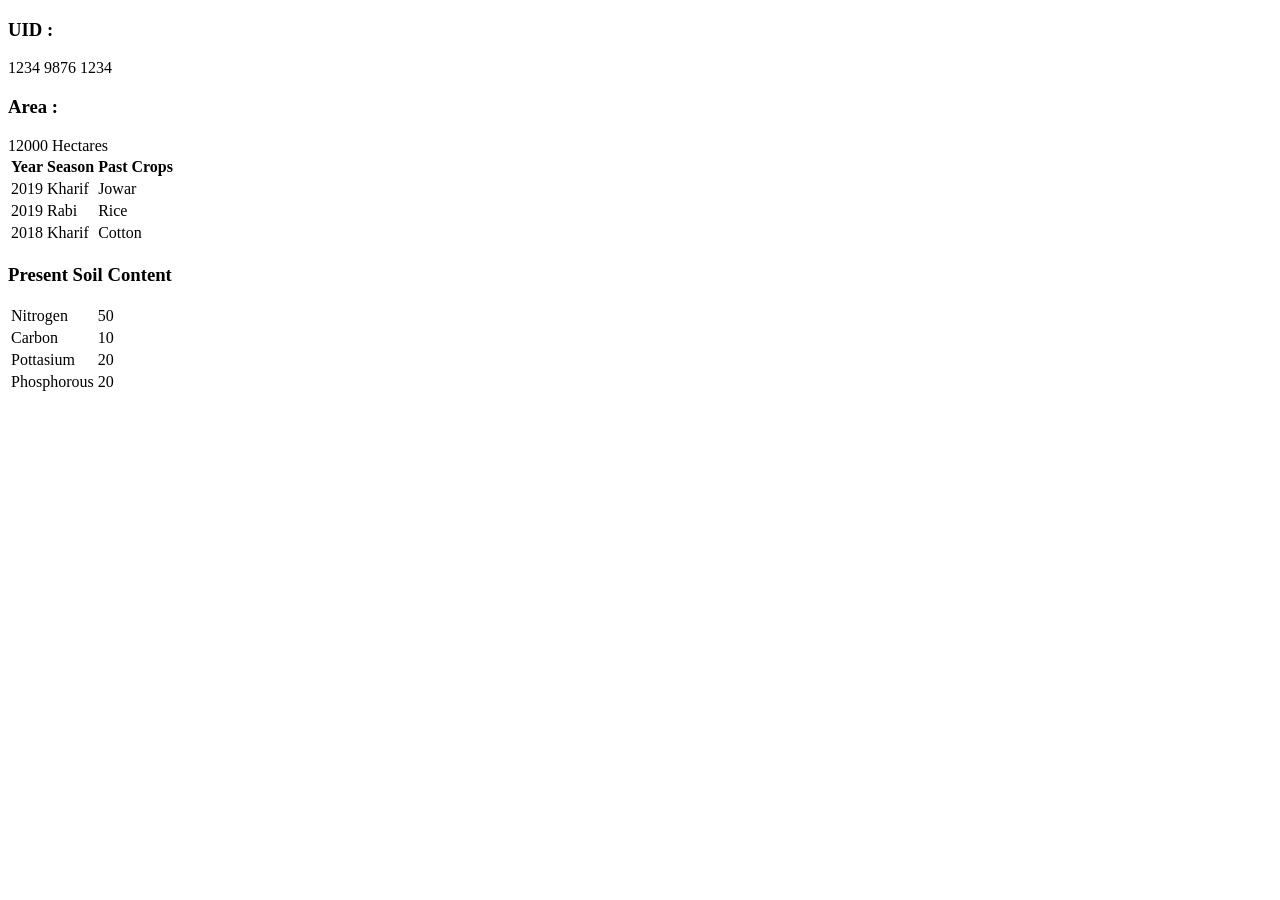
<file: templates/crop_pred.html>
<!DOCTYPE html>
<html lang="en">
<head>
    <meta charset="UTF-8">
    <meta name="viewport" content="width=device-width, initial-scale=1.0">
    <title>Document</title>
</head>
<body>
    <h3><b>UID : </b></h3>
    1234 9876 1234
    <h3><b>Area : </b></h3>
    12000 Hectares

    <table>
        <tr>
            <th>Year</th>
            <th>Season</th>
            <th>Past Crops</th>
        </tr>
        <tr>
            <td>2019</td>
            <td>Kharif</td>
            <td>Jowar</td>
        </tr>
        <tr>
            <td>2019</td>
            <td>Rabi</td>
            <td>Rice</td>
        </tr>
        <tr>
            <td>2018</td>
            <td>Kharif</td>
            <td>Cotton</td>
        </tr>
    </table>

    <h3> Present Soil Content</h3>

    <table>
        <tr>
            <td>Nitrogen</td>
            <td>50</td>
        </tr>
        <tr>
            <td>Carbon</td>
            <td>10</td>
        </tr>
        <tr>
            <td>Pottasium</td>
            <td>20</td>
        </tr>
        <tr>
            <td>Phosphorous</td>
            <td>20</td>
        </tr>
    </table>


</body>
</html>
</file>
